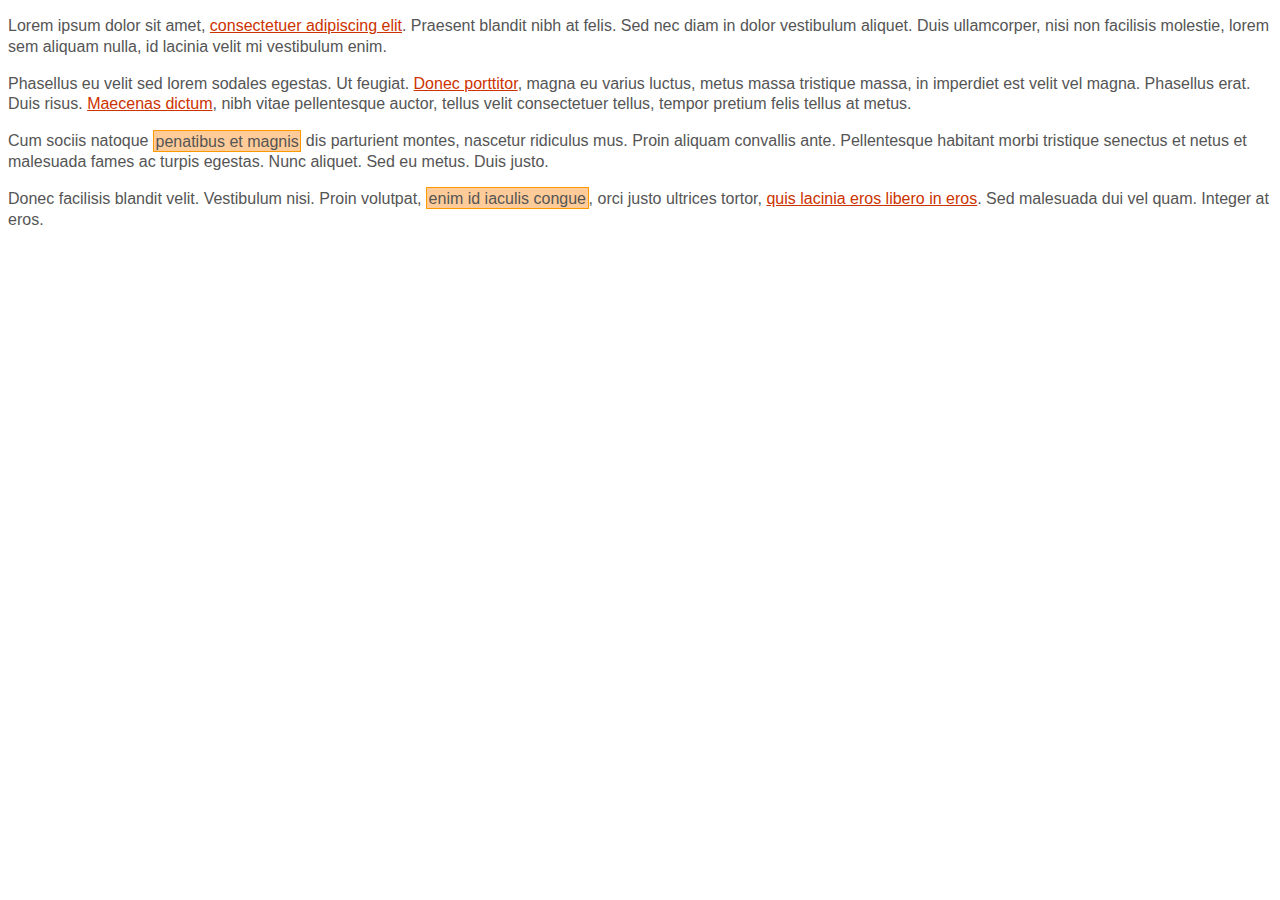
<file: Actividad HTML & CSS/Index.html>
<!DOCTYPE html>
<html lang="en">
<head>
    <meta charset="UTF-8">
    <meta name="viewport" content="width=device-width, initial-scale=1.0">
    <title>Ejercicio de selectores</title>
    <link rel="stylesheet" href="../Actividad HTML & CSS/IndexStyle.Css">
</head>

<body>

    <div id="primero">
        <p>Lorem ipsum dolor sit amet, <a
                href="https://librosweb.es/ejercicios/css/ejercicio1/ejercicio1.html#">consectetuer adipiscing elit</a>.
            Praesent blandit nibh at felis. Sed nec diam in dolor vestibulum aliquet. Duis ullamcorper, nisi non
            facilisis molestie, <em>lorem sem aliquam nulla</em>, id lacinia velit mi vestibulum enim.</p>
    </div>

    <div class="normal">
        <p>Phasellus eu velit sed lorem sodales egestas. Ut feugiat. <span><a
                    href="https://librosweb.es/ejercicios/css/ejercicio1/ejercicio1.html#">Donec porttitor</a>, magna eu
                varius luctus,</span> metus massa tristique massa, in imperdiet est velit vel magna. Phasellus erat.
            Duis risus. <a href="https://librosweb.es/ejercicios/css/ejercicio1/ejercicio1.html#">Maecenas dictum</a>,
            nibh vitae pellentesque auctor, tellus velit consectetuer tellus, tempor pretium felis tellus at metus.</p>

        <p>Cum sociis natoque <em class="especial">penatibus et magnis</em> dis parturient montes, nascetur ridiculus
            mus. Proin aliquam convallis ante. Pellentesque habitant morbi tristique senectus et netus et malesuada
            fames ac turpis egestas. Nunc aliquet. Sed eu metus. Duis justo.</p>

        <p>Donec facilisis blandit velit. Vestibulum nisi. Proin volutpat, <em class="especial">enim id iaculis
                congue</em>, orci justo ultrices tortor, <a
                href="https://librosweb.es/ejercicios/css/ejercicio1/ejercicio1.html#">quis lacinia eros libero in
                eros</a>. Sed malesuada dui vel quam. Integer at eros.</p>
    </div>



</body>

</html>
</file>
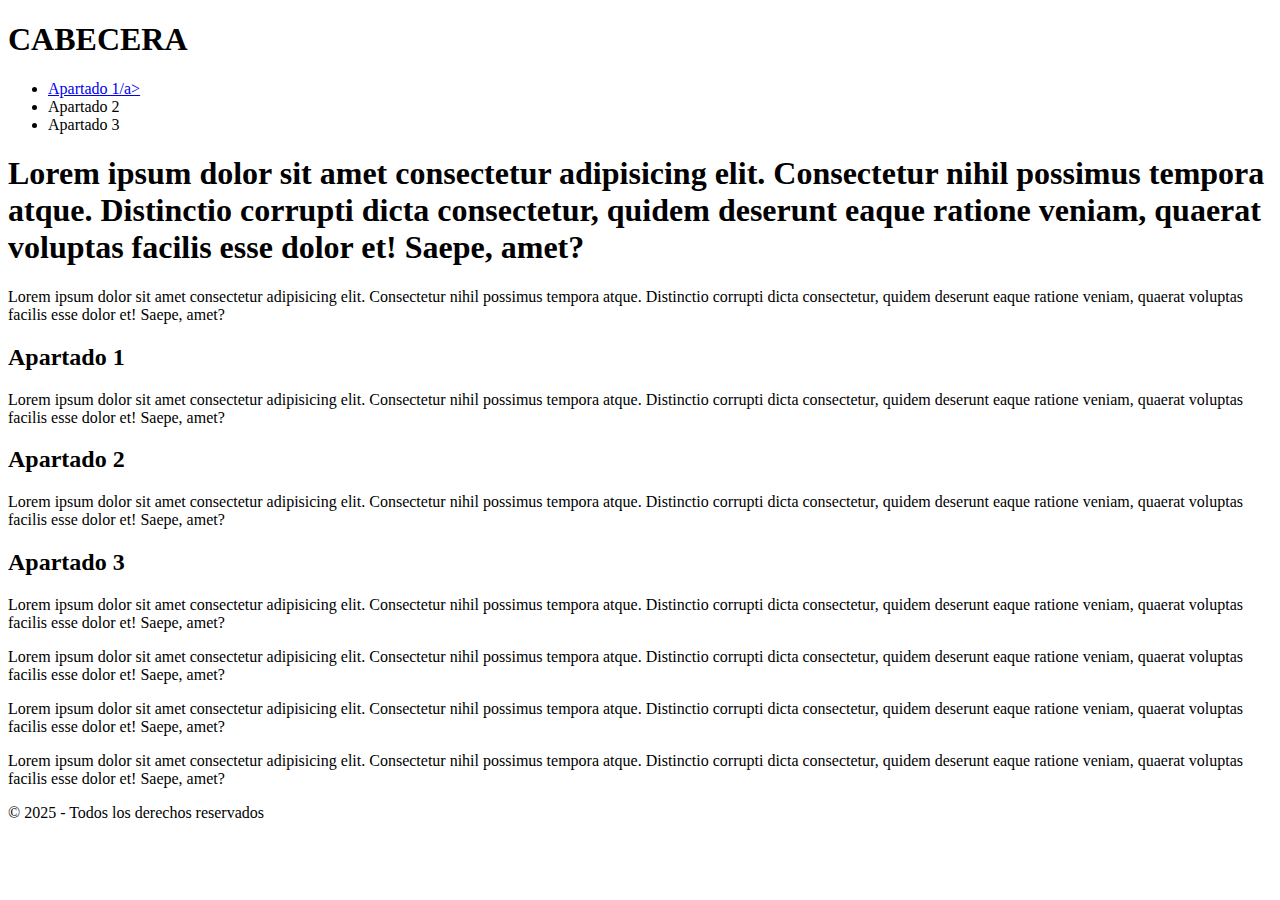
<file: Actividad_solo_html.html>
<!DOCTYPE html>
<html lang="es">
<head>
    <meta charset="UTF-8">
    <meta name="viewport" content="width=device-width, initial-scale=1.0">
    <title>Mi Sitio Web</title>
</head>
<body>

    <header>
        <h1>CABECERA</h1>
        <nav>
            <ul>
                <li><a href="#apartado1">Apartado 1/a></li>
                <li><a href="#apartado2"></a>Apartado 2</li>
                <li><a href="#apartado3"></a>Apartado 3</li>
            </ul>
        </nav>
    </header>
    
    <main>
        <h1>Lorem ipsum dolor sit amet consectetur adipisicing elit. Consectetur nihil possimus tempora atque. Distinctio corrupti dicta consectetur, quidem deserunt eaque ratione veniam, quaerat voluptas facilis esse dolor et! Saepe, amet?</h1>
        <p>Lorem ipsum dolor sit amet consectetur adipisicing elit. Consectetur nihil possimus tempora atque. Distinctio corrupti dicta consectetur, quidem deserunt eaque ratione veniam, quaerat voluptas facilis esse dolor et! Saepe, amet?</p>
        
        <section>
            <div>
                <h2>Apartado 1</h2>
                <p>Lorem ipsum dolor sit amet consectetur adipisicing elit. Consectetur nihil possimus tempora atque. Distinctio corrupti dicta consectetur, quidem deserunt eaque ratione veniam, quaerat voluptas facilis esse dolor et! Saepe, amet?</p>
            </div>
            <div>
                <h2>Apartado 2</h2>
                <p>Lorem ipsum dolor sit amet consectetur adipisicing elit. Consectetur nihil possimus tempora atque. Distinctio corrupti dicta consectetur, quidem deserunt eaque ratione veniam, quaerat voluptas facilis esse dolor et! Saepe, amet?</p>
            </div>
            <div>
                <h2>Apartado 3</h2>
                <p>Lorem ipsum dolor sit amet consectetur adipisicing elit. Consectetur nihil possimus tempora atque. Distinctio corrupti dicta consectetur, quidem deserunt eaque ratione veniam, quaerat voluptas facilis esse dolor et! Saepe, amet?</p>
            </div>
        </section>
    </main>

    <section>
        <article>
            <p>Lorem ipsum dolor sit amet consectetur adipisicing elit. Consectetur nihil possimus tempora atque. Distinctio corrupti dicta consectetur, quidem deserunt eaque ratione veniam, quaerat voluptas facilis esse dolor et! Saepe, amet?</p>
        </article>

        <article>
            <p>Lorem ipsum dolor sit amet consectetur adipisicing elit. Consectetur nihil possimus tempora atque. Distinctio corrupti dicta consectetur, quidem deserunt eaque ratione veniam, quaerat voluptas facilis esse dolor et! Saepe, amet?</p>
        </article>

        <article>
            <p>Lorem ipsum dolor sit amet consectetur adipisicing elit. Consectetur nihil possimus tempora atque. Distinctio corrupti dicta consectetur, quidem deserunt eaque ratione veniam, quaerat voluptas facilis esse dolor et! Saepe, amet?</p>
        </article>

    </section>
    
    <footer>
        <p>&copy; 2025 - Todos los derechos reservados</p>
    </footer>
</body>
</html>
</file>
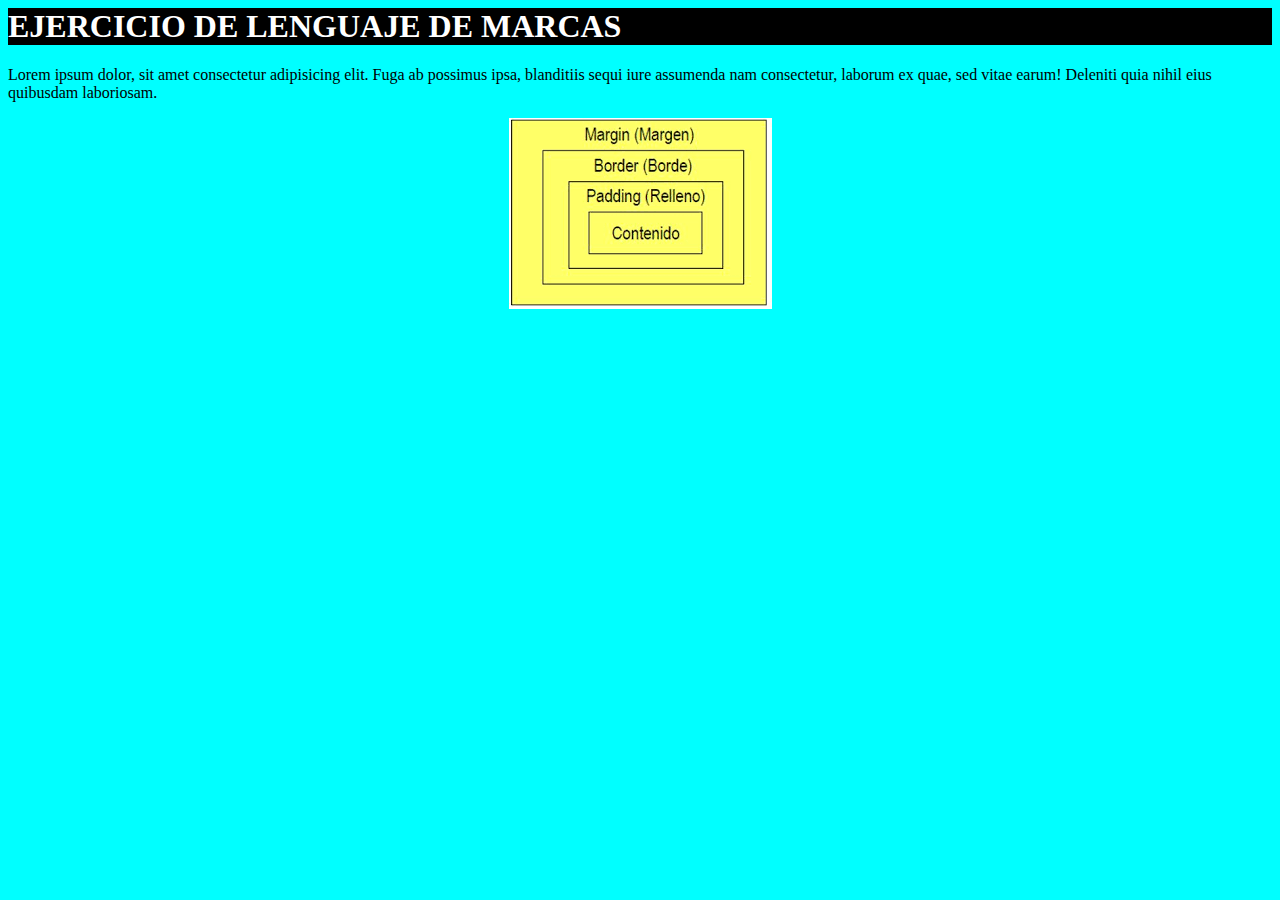
<file: Act.3.1/Html 5+ css.html>
<!DOCTYPE html>
<html lang="es">
<head>
    <meta charset="UTF-8">
    <meta name="viewport" content="width=device-width, initial-scale=1.0">
    <link rel="stylesheet" href="../Act.3.1/css/style.css">
    <title>EJERCICIO 4 FEBRERO 2025</title>
</head>
<body>
    <header>

    </header>
    <main>
        <h1 id="Titulo">EJERCICIO DE LENGUAJE DE MARCAS</h1>

        <p id="Primerparrafo">Lorem ipsum dolor, sit amet consectetur adipisicing elit. Fuga ab possimus ipsa, blanditiis sequi iure assumenda nam consectetur, laborum ex quae, sed vitae earum! Deleniti quia nihil eius quibusdam laboriosam.</p>
    
        <img src="../Act.3.1/download.png" alt="Esto es una imagen." id="Imagen1"/>
    
    </main>

</body>
</html>
</file>
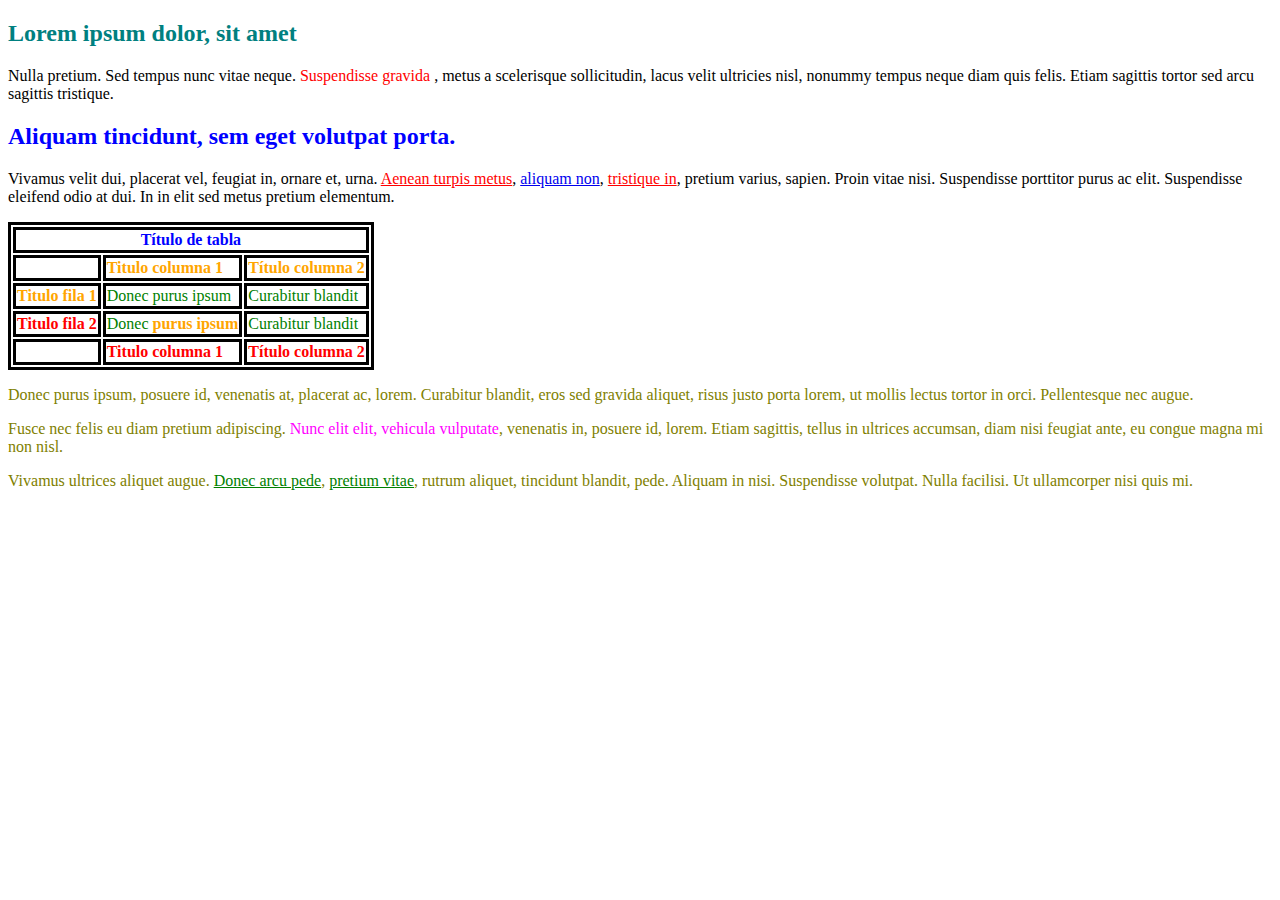
<file: Actividad HTML & CSS/segundoEj.html>
<!DOCTYPE html>
<html lang="en">
<head>
    <meta charset="UTF-8">
    <meta name="viewport" content="width=device-width, initial-scale=1.0">
    <link rel="stylesheet" href="../Actividad HTML & CSS/Style.css">
    <title>Tarea html & CSS Eduardo Vega</title>
</head>
<body>
    <main>
        <h2 class="titulo" id="titulo1">Lorem ipsum dolor, sit amet</h2>

        <p class="parrafo" id="parrafo1">Nulla pretium. Sed tempus nunc vitae neque.<span class="rojo" id="negrita"> Suspendisse gravida </span>, metus a scelerisque sollicitudin, lacus velit ultricies nisl, nonummy tempus neque diam quis felis. Etiam sagittis tortor sed arcu sagittis tristique.</p>

    </main>

    <section class="container1">
        <h2 class="titulo" id="titulo2">Aliquam tincidunt, sem eget volutpat porta.</h2>

        <p class="parrafo" id="parrafo2">Vivamus velit dui, placerat vel, feugiat in, ornare et, urna. <a href="#" class="rojo">Aenean turpis metus</a>, <a href="#" class="azul">aliquam non</a>, <a href="#" class="rojo"> tristique in</a>, pretium varius, sapien. Proin vitae nisi. Suspendisse porttitor purus ac elit. Suspendisse eleifend odio at dui. In in elit sed metus pretium elementum.</p>

        <article class="container1a">
            <table id="tabla">

                <tr>
                    <th colspan="3" class="table-tittle">Título de tabla</th>
                </tr>
                <tr>
                    <td></td>
                    <td class="amarillo"><b>Titulo columna 1</b></td>
                    <td class="amarillo"><b>Título columna 2</b></td>
                </tr>
                <tr>
                    <td class="amarillo"><b>Titulo fila 1</b></td>
                    <td class="verde">Donec purus ipsum</td>
                    <td class="verde">Curabitur blandit</td>
                </tr>
                <tr>
                    <td class="rojo"><b>Titulo fila 2</b></td>
                    <td class="verde">Donec <b class="amarillo">purus ipsum</b></td>
                    <td class="verde">Curabitur blandit</td>
                </tr>
                <tr>
                    <td></td>
                    <td class="rojo"><b>Titulo columna 1</b></td>
                    <td class="rojo"><b>Título columna 2</b></td>
                </tr>

            </table>

        </article>

        <p class="pistacho" id="parrafo3">Donec purus ipsum, posuere id, venenatis at, placerat ac, lorem. Curabitur blandit, eros sed gravida aliquet, risus justo porta lorem, ut mollis lectus tortor in orci. Pellentesque nec augue.</p>

        <p class="pistacho" id="parrafo4">Fusce nec felis eu diam pretium adipiscing.<span class="rosa"> Nunc elit elit, vehicula vulputate</span>, venenatis in, posuere id, lorem. Etiam sagittis, tellus in ultrices accumsan, diam nisi feugiat ante, eu congue magna mi non nisl.</p>

        <p class="pistacho" id="parrafo5">Vivamus ultrices aliquet augue. <a href="#" class="verde">Donec arcu pede</a>, <a href="#" class="verde">pretium vitae</a>, rutrum aliquet, tincidunt blandit, pede. Aliquam in nisi. Suspendisse volutpat. Nulla facilisi. Ut ullamcorper nisi quis mi.</p>
    </section>

</body>
</html>
</file>
<file: Actividad HTML & CSS/IndexStyle.Css>
/* Todos los elementos de la pagina */
            *{
            font: 1em/1.3 Arial, Helvetica, sans-serif;
        }

        /* Todos los parrafos de la pagina */
            p{
            color: #555;
        }

        /* Todos los prrafos contenidos en #primero */
            p#primero{
            color: #336699;
        }

        /* Todos los enlaces la pagina */
            a{
            color: #CC3300;
        }

        /* Los elementos "em" contenidos en #primero */
            em#primero{
            background: #FFFFCC;
            padding: .1em;
        }

        /* Todos los elementos "em" de clase "especial" en toda la pagina */
            em.especial{
            background: #FFCC99;
            border: 1px solid #FF9900;
            padding: .1em;
        }

        /* Elementos "span" contenidos en .normal */
            span.normal{
            font-weight: bold;
        }
</file>
<file: Act.3.1/css/style.css>
html{
    background-color: aqua;
    display:flex;
    margin-left: auto;
    margin-right: auto;
    margin-top: auto;
    margin-bottom: auto;
}

#Titulo{
    background-color: black;
    color:white;
    margin-top: auto;
    
}

#PrimerParrafo{
    color: aqua;
    background-color: yellow;
}

#div{
    align-self: center;
}
#Imagen1{
    display: block;
    margin: auto;
}
</file>
<file: Actividad HTML & CSS/Style.css>
#titulo1{
    color:teal;
}

#titulo2{
    color: blue;
}

.table-tittle{
    color: blue;
}
table{
    border: black solid;
}

th{
    border: black solid;
}
td{
    border: black solid;
}

.rojo{
    color: red;
}

#negrita{
    font:bold;
}

.amarillo{
    color: orange;
}

.pistacho{
    color:olive;
}

.rosa{
    color: fuchsia;
}

.verde{
    color: green;    
}
</file>
